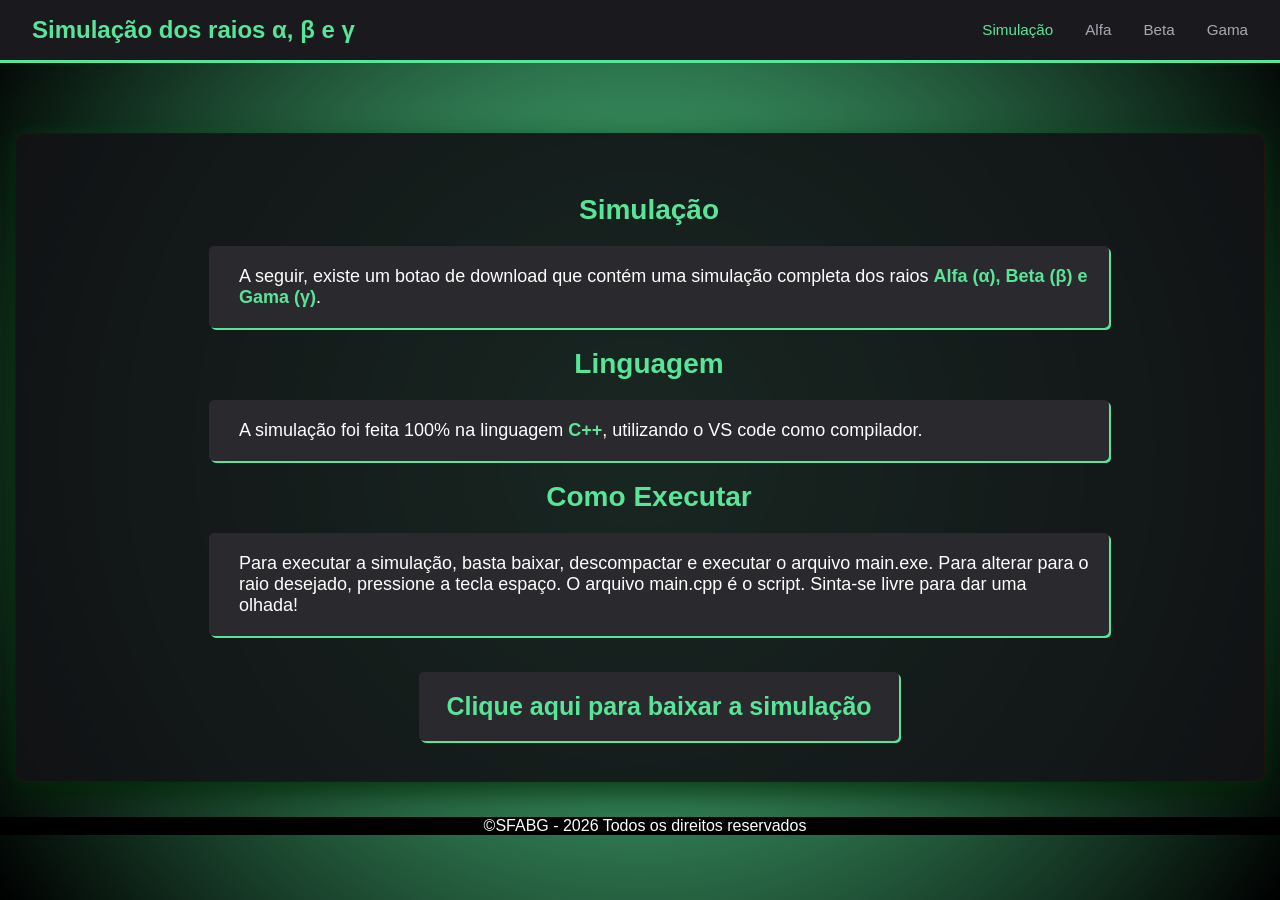
<file: index.html>
<!DOCTYPE html>

<html lang="en">

<head>
    <meta charset="UTF-8">
    <meta name="viewport" content="width=device-width, initial-scale=1.0">
    <link rel="stylesheet" href="style.css" class="css">
    <link rel="icon" href="../photos/atomo.ico" class="icon">
    <title>SFABG</title>
</head>
<header>
    <nav class="navbar">
        <h1>Simulação dos raios α, β e γ</h1>
        <ul class="nav-menu" id="navMenu">
            <li><a href="index.html" class="nav-link active">Simulação</a></li>
            <li><a href="alfa.html" class="nav-link">Alfa</a></li>
            <li><a href="beta.html" class="nav-link">Beta</a></li>
            <li><a href="gama.html" class="nav-link">Gama</a></li>
        </ul>
    </nav>
</header>

<body>
    <div class="tudo">
        <h2>Simulação</h2>
        <div class="texto">
            <p>A seguir, existe um botao de download que contém uma simulação completa dos raios <b>Alfa (α), Beta (β) e Gama (γ)</b>.</p>
        </div>
        <h2>Linguagem</h2>
        <div class="texto">
            <p>A simulação foi feita 100% na linguagem <b>C++</b>, utilizando o VS code como compilador.</p>
        </div>
        <h2>Como Executar</h2>
        <div class="texto">
            <p>Para executar a simulação, basta baixar, descompactar e executar o arquivo main.exe. Para alterar para o raio desejado, pressione a tecla espaço. O arquivo main.cpp é o script. Sinta-se livre para dar uma olhada!</p>
        </div>
        <br><br>
        <div class="box">
            <b><a href="ondas.zip" download>Clique aqui para baixar a simulação</a></b>
        </div>
    </div>
</body>
<footer>
    <p>©SFABG - 2026 Todos os direitos reservados</p>
</footer>
</html>
</file>
<file: style.css>
* {
  margin: 0;
  padding: 0;
  box-sizing: border-box;
  font-family: 'Segoe UI', Tahoma, Geneva, Verdana, sans-serif;
}

body {
  background: radial-gradient(circle, #59e598 0%, rgba(0, 0, 0, 1) 100%);
  color: #59e598;
  min-height: 100vh;
}

.header {
  background-color: #1a1a1e;
  width: 100%;
  position: sticky;
  top: 0;
  z-index: 1000;
}

.navbar {
  width: 100%;
  max-width: 100%;
  margin: 0;
  padding: 1rem 2rem;
  display: flex;
  justify-content: space-between;
  align-items: center;
  border-bottom: 3px solid #59e598;
  background-color: #1a1a1e;
}

.logo {
  font-size: 1.5rem;
  font-weight: 700;
  color: #59e598;
  text-decoration: none;
  letter-spacing: -0.5px;
}

.nav-menu {
  display: flex;
  gap: 2rem;
  list-style: none;
  align-items: center;
}

.nav-link {
  color: #a8a8b3;
  text-decoration: none;
  font-weight: 500;
  font-size: 0.95rem;
  transition: color 0.2s ease;
}

.nav-link:hover,
.nav-link.active {
  color: #59e598;
}

.btn-action {
  background-color: #59e598;
  color: #0a0a0c;
  padding: 0.5rem 1.25rem;
  border-radius: 6px;
  font-weight: 600;
  text-decoration: none;
  transition: background-color 0.2s ease, transform 0.1s ease;
}

.btn-action:hover {
  background-color: #59e598;
}

.menu-toggle {
  display: none;
  background: none;
  border: none;
  color: #e1e1e6;
  font-size: 1.5rem;
  cursor: pointer;
}

@media (max-width: 768px) {
  .menu-toggle {
    display: block;
  }

  .nav-menu {
    position: absolute;
    top: 100%;
    left: 0;
    width: 100%;
    background-color: #29292e;
    border-bottom: 2px solid #0b0c0b;
    flex-direction: column;
    padding: 1.5rem;
    gap: 1.25rem;
    display: none;
  }

  .nav-menu.active {
    display: flex;
  }
}

body h2 {
  margin-left: 18px;
  padding: 20px;
  font-size: 28px;
  display: flex;
}

p {
  margin-left: 10px;
  color: white;
}

.texto {
  display: flex;
  align-items: center;
  margin-left: 38px;
  width: 900px;
  background-color: #29292e;
  border-radius: 5px;
  box-shadow: 2px 2px;
  font-size: 18px;
  padding: 20px;
}

.Caracteristicas{
  border-right: 3px solid #59e598;
}
b{
  color: #59e598;
}
body img{
  width: 400px;
  height: auto;
}
.tudo {
  display: flex;
  flex-direction: column;
  align-items: center;
  margin: 70px auto 0 auto;
  width: 100%;
  max-width: 1250px;
  min-height: auto;
  padding: 40px 20px;
  background-color: rgba(18, 18, 22, 0.9);
  border: 1px solid rgba(89, 15, 10, 0.3);
  border-radius: 12px;
  box-shadow: 0 10px 30px rgba(0, 32, 0, 0.8), 0 0 15px rgba(0, 230, 118, 0.1);
}
footer{
  display: flex;
  justify-content: center;
  background-color: black;
  margin-top: 35px;
}

.tudo a{
  text-decoration: none;
  color: #59e598;
  font-size: 25px;
}
.box{
  display: flex;
  align-items: center;
  justify-content: center;
  margin-left: 38px;
  width: 480px;
  background-color: #29292e;
  border-radius: 5px;
  box-shadow: 2px 2px;
  font-size: 18px;
  padding: 20px;
}

div img {
width: 30%;
height: auto;
margin-left: 10px;
}
</file>
